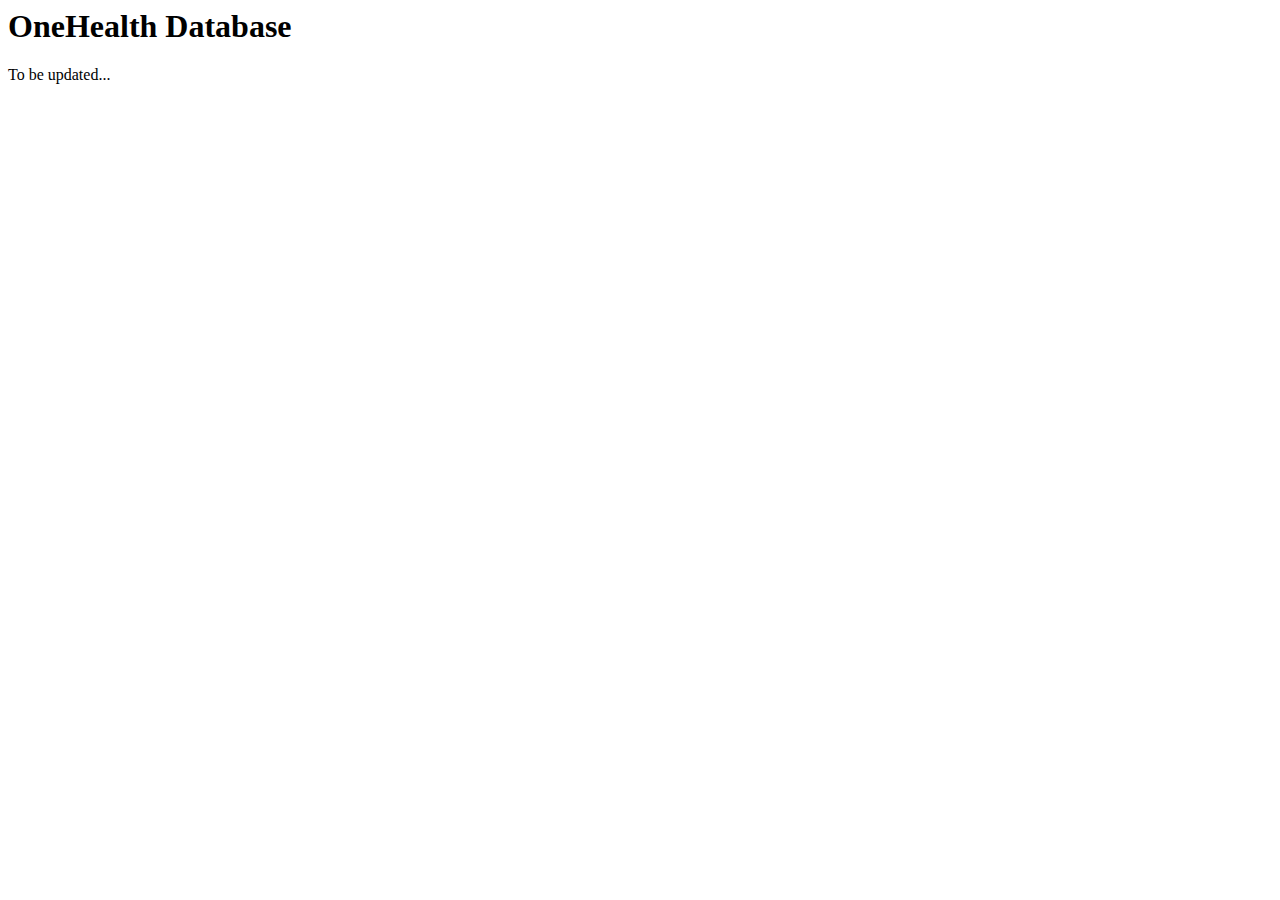
<file: docs/index.html>
<html lang="en">
    <head>
        <meta charset="UTF-8">
        <meta name="viewport" content="width=device-width, initial-scale=1.0">
        <title>Document</title>
    </head>
    <body>
        <h1>OneHealth Database</h1>
        <p>To be updated...</p>
    </body>
</html>
</file>
